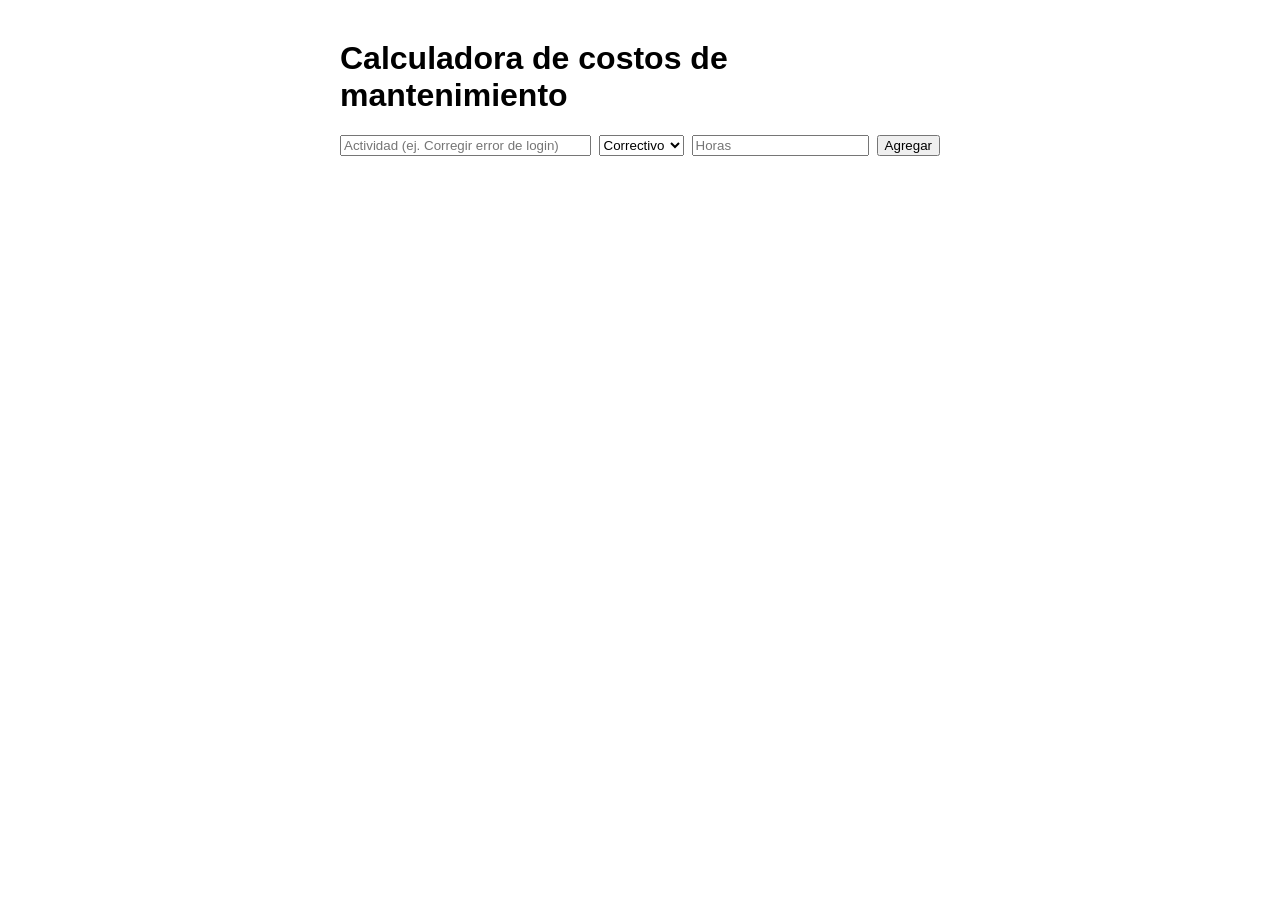
<file: index.html>
<!DOCTYPE html>
<html lang="es">
<head>
  <meta charset="UTF-8">
  <title>Calculadora de costos de mantenimiento</title>
  <link rel="stylesheet" href="style.css">
</head>
<body>
  <h1>Calculadora de costos de mantenimiento</h1>
  <div class="formulario">
    <input id="nombre" placeholder="Actividad (ej. Corregir error de login)">
    <select id="categoria">
      <option>Correctivo</option>
      <option>Adaptativo</option>
      <option>Perfectivo</option>
      <option>Preventivo</option>
    </select>
    <input id="horas" type="number" placeholder="Horas">
    <button id="agregar">Agregar</button>
  </div>
  <p id="mensaje" class="error"></p>

  <ul id="lista"></ul>
  <p id="total"></p>

  <script src="app.js"></script>
</body>
</html>
</file>
<file: style.css>
body { font-family: Arial, sans-serif; width: 600px; margin: 40px auto; }
.formulario { display: flex; gap: 8px; margin-bottom: 16px; }
.formulario input[id="nombre"] { flex: 1; }
li { padding: 6px 0; }
.error { color: #b00020; }
</file>
